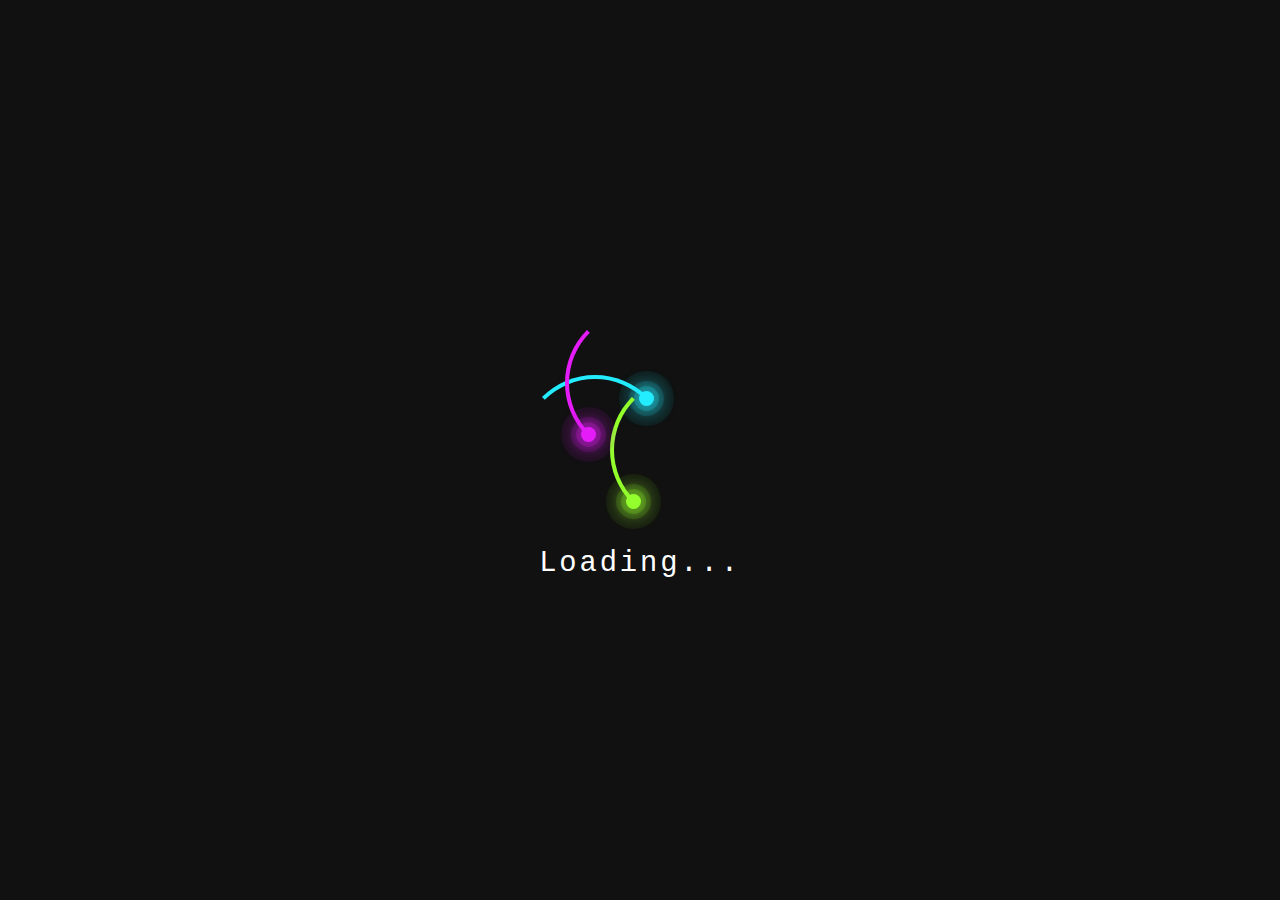
<file: loading.html>
<!DOCTYPE html>
<html>
  <head>
    <meta charset="UTF-8">
    <meta http-equiv="Refresh" content="5;url=main.html"/>
    <meta name="viewport" content="width=device-width,initial-scale=1.0,user-scalable=no">
    
    <link rel="prefetch" as="image" type="image/png" href="1.webp">
    <link rel="prefetch" as="image" type="image/gif" href="hand.gif">
    <link rel="prefetch" as="audio" type="audio/mp3" href="audio.mp3">
    
    <title>Loading</title>
  </head>
  <style>
  * 
  {

    margin: 0;
    padding: 0;
    box-sizing: border-box;
  }
  body 
  {
    display: flex;
    justify-content: center;
    align-items: center;
    min-height: 100vh;
    background: #111;
  }
  .container 
  {
    position: relative;
    width: 100%;
    display: flex;
    justify-content: center;
    align-items: center;
  }
  .container .ring 
  {
    position: relative;
    margin: -30px;
    width: 150px;
    height: 150px;
    border: 4px solid transparent;
    border-radius: 50%;
    border-top: 4px solid #24ecff;
    animation: ring 4s linear infinite;
  }
  @keyframes ring{
    0% 
    {
      transform: rotate(0deg);
    }
    100% 
    {
      transform: rotate(360deg);
    }
  }
  .container .ring:before 
  {
    content: '';
    position: absolute;
    top: 12px;
    right: 12px;
    border-radius: 50%;
    height: 15px;
    width: 15px;
    background: #24ecff;
    box-shadow: 0 0 0 5px #24ecff33,
    0 0 0 10px #24ecff22,
    0 0 0 20px #24ecff11,
    0 0 20px #24ecff,
    0 0 20px #24ecff;
  }
  .container .ring:nth-child(2)
  {
    animation: ring2 4s linear Infinite;
    animation-delay: -1s;
    border-top: 4px solid transparent;
    border-left: 4px solid #93ff2d;
  }
 @keyframes ring2{
    0% 
    {
      transform: rotate(360deg);
    }
    100% 
    {
      transform: rotate(0deg);
    }
  }
  .container .ring:nth-child(2):before
  {
    content: '';
    position: absolute;
    top: initial;
    bottom: 12px;
    left: 12px;
    border-radius: 50%;
    height: 15px;
    width: 15px;
    background: #93ff2d;
    box-shadow: 0 0 0 5px #93ff2d33,
    0 0 0 10px #93ff2d22,
    0 0 0 20px #93ff2d11,
    0 0 20px #93ff2d,
    0 0 20px #93ff2d;
  }
  .container .ring:nth-child(3)
  {
    animation: ring2 4s linear Infinite;
    animation-delay: -3s;
    position: absolute;
    top: -66.66px;
    border-top: 4px solid transparent;
    border-left: 4px solid #e41cf8;
  }
  .container .ring:nth-child(3):before
  {
    content: '';
    position: absolute;
    top: initial;
    bottom: 12px;
    left: 12px;
    border-radius: 50%;
    height: 15px;
    width: 15px;
    background: #e41cf8;
    box-shadow: 0 0 0 5px #e41cf833,
    0 0 0 10px #e41cf822,
    0 0 0 20px #e41cf811,
    0 0 20px #e41cf8,
    0 0 20px #e41cf8;
  }
  .container p 
  {
    position: absolute;
    bottom: -85px;
    font-size: 1.8em;
    font-family: Courier;
    letter-spacing: 0.1em;
    color: #fff;
  }
  </style>
  <body>
    <div class="container">
      <div class="ring"></div>
      <div class="ring"></div>
      <div class="ring"></div>
      <p>Loading...</p>
    </div>
    
  </body>
</html>
</file>
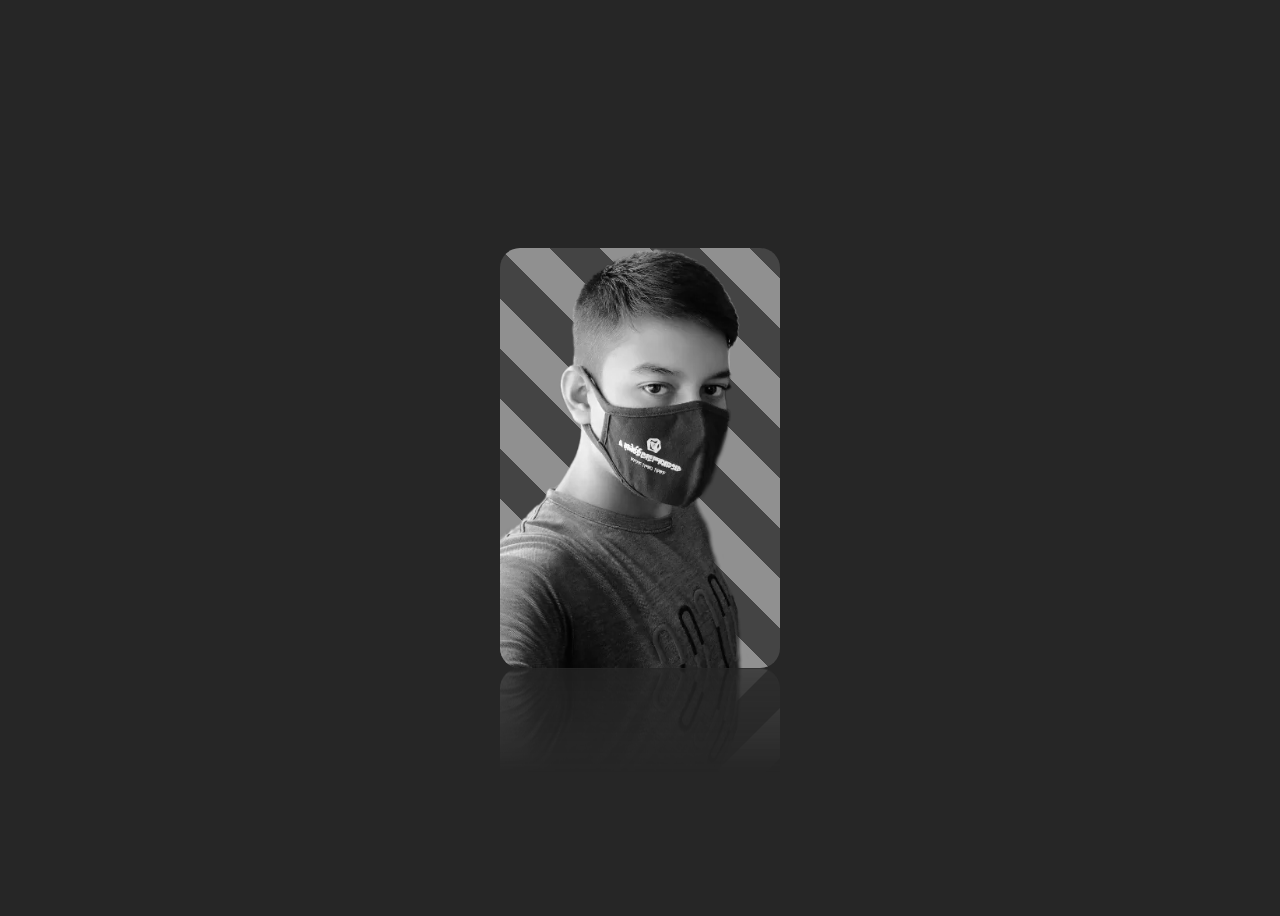
<file: main.html>
<html>
<head>
<title>Img Hover Animation</title>
    <meta charset="UTF-8">
    <meta name="viewport" content="width=device-width,initial-scale=1.0,user-scalable=no">
    <link rel="stylesheet" href="style.css" >
    <link rel="preload" as="image" type="image/png" href="1.webp">
    <link rel="preload" as="image" type="image/gif" href="hand.gif">
    

</head>
<body>
   <audio src="audio.mp3" autoplay loop>
   </audio>
   <div class="container">
     <div class="box">
     <img src="1.webp">
     <img src="hand.gif">
     </div>
   </div>
</body>
</html>
</file>
<file: style.css>
body
{
  background: #262626;
}
.container 
{
  position: relative;
  display: flex;
  justify-content: center;
  align-items: center;
  min-height: 100vh;
}
.container .box 
{
  position: relative;
  display: flex;
  height: 420px;
  width: 280px;
  border-radius: 20px;
  background: #444;
  background: linear-gradient(45deg,#2da2ff 25%,#444 25%,#444 50%,#2da2ff 50%,#2da2ff 75%,#444 75%,#444 100%);
  background-size: 100px 100px;
  animation: split 5s infinite linear;
  animation-play-state: paused;
  filter: grayscale(1);
  transition: filter 0.2s;
  margin-bottom: 0px;
  -webkit-box-reflect: below 0.5px linear-gradient(transparent,transparent,transparent,transparent, #0004);
}
@keyframes split 
{
  0% {
    background-position: 0;
  }
  100% {
    background-position: 1000px;
  }
}
.container .box:hover 
{
  animation-play-state: running;
  filter: grayscale(0);
}
img:nth-child(1)
{
  position: absolute;
  margin-left: 0px;
  bottom: 0;
  height: 420px;
  width: 260px;
  transition: 0.5s;
  border-radius: 20px;
}
.container .box:hover img:nth-child(1) 
{
  height: 450px;
  width: 283px;
}
.container .box:hover img:nth-child(2) 
{
  display: none;
}
img:nth-child(2)
{
  display:none;
  position: absolute;
  z-index: 2;
  margin-right: 0;
  right: 0;
  bottom: 18%;
  width: 180px;
}
img:nth-child(2):hover
{
  display: none;
}
</file>
